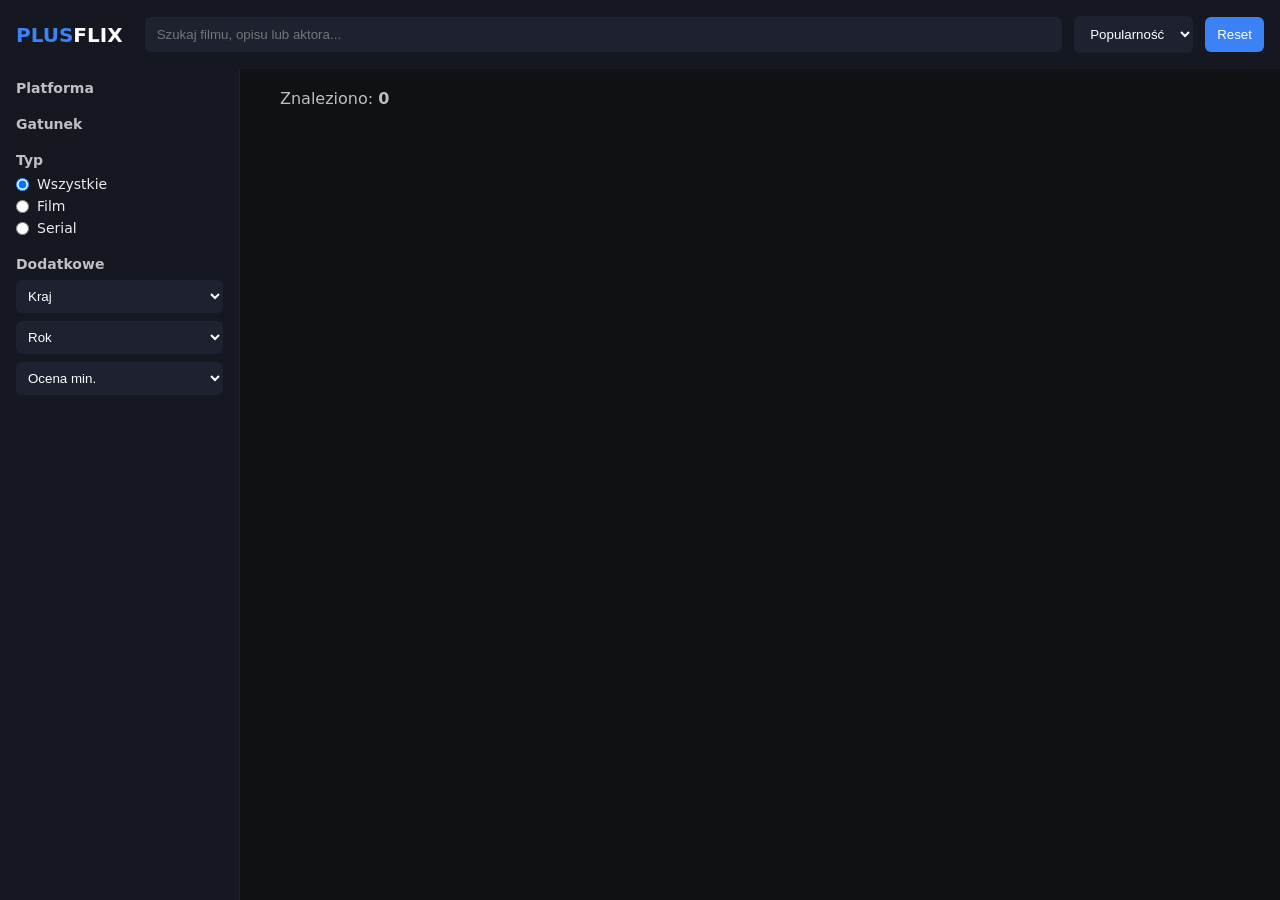
<file: index.html>
<!DOCTYPE html>
<html lang="pl">
  <head>
    <meta charset="UTF-8" />
    <title>Plusflix - Filmy i Seriale</title>
    <meta name="viewport" content="width=device-width, initial-scale=1.0" />
    <link rel="stylesheet" href="css/styles.css" />
  </head>
  <body>
    <header class="top-bar">
      <div class="logo">
        <span class="plus">PLUS</span><span class="flix">FLIX</span>
      </div>
      <input
        type="text"
        id="searchInput"
        placeholder="Szukaj filmu, opisu lub aktora..."
      />

      <select id="sortSelect">
        <option value="popularity">Popularność</option>
        <option value="rating">Ocena</option>
        <option value="newest">Najnowsze</option>
        <option value="title">Tytuł</option>
      </select>

      <button id="resetFilters">Reset</button>
    </header>

    <aside class="filters">
      <form>
        <section class="filter-group">
          <h4>Platforma</h4>
          <div id="dynamic-platforms"></div>
        </section>
        <section class="filter-group">
        <h4>Gatunek</h4>
      <div id="dynamic-categories"></div>
         </section>

        <section class="filter-group">
          <h4>Typ</h4>
          <label class="filter-option">
            <input type="radio" name="type" value="" checked />
            Wszystkie
          </label>
          <label class="filter-option">
            <input type="radio" name="type" value="Film" />
            Film
          </label>
          <label class="filter-option">
            <input type="radio" name="type" value="Serial" />
            Serial
          </label>
        </section>

        <section class="filter-group">
          <h4>Dodatkowe</h4>

          <select id="countryFilter" class="filter-select">
            <option value="">Kraj</option>
            <option value="Angielski">USA / UK</option>
            <option value="Polski">Polska</option>
            <option value="Hiszpański">Hiszpania</option>
            <option value="Koreański">Korea Południowa</option>
            <option value="Japoński">Japonia</option>
          </select>

          <select id="yearFilter" class="filter-select">
            <option value="">Rok</option>
            <option value="2024">2024</option>
            <option value="2023">2023</option>
            <option value="2022">2022</option>
            <option value="2021">2021</option>
            <option value="older">Starsze</option>
          </select>

          <select id="ratingFilter" class="filter-select">
            <option value="">Ocena min.</option>
            <option value="9">9+</option>
            <option value="8">8+</option>
            <option value="7">7+</option>
          </select>
        </section>
      </form>
    </aside>

    <main class="content">
      <div class="results-bar">
        Znaleziono: <strong id="resultsCount">0</strong>
      </div>

      <div id="noResults" class="no-results" style="display: none">
        Brak wyników dla podanych kryteriów
      </div>

      <section id="moviesGrid" class="movies-grid"></section>
    </main>

    <div id="movieModal" class="modal-overlay">
      <div id="modalContent" class="modal"></div>
    </div>

    <script type="module" src="js/main.js"></script>
  </body>
</html>
</file>
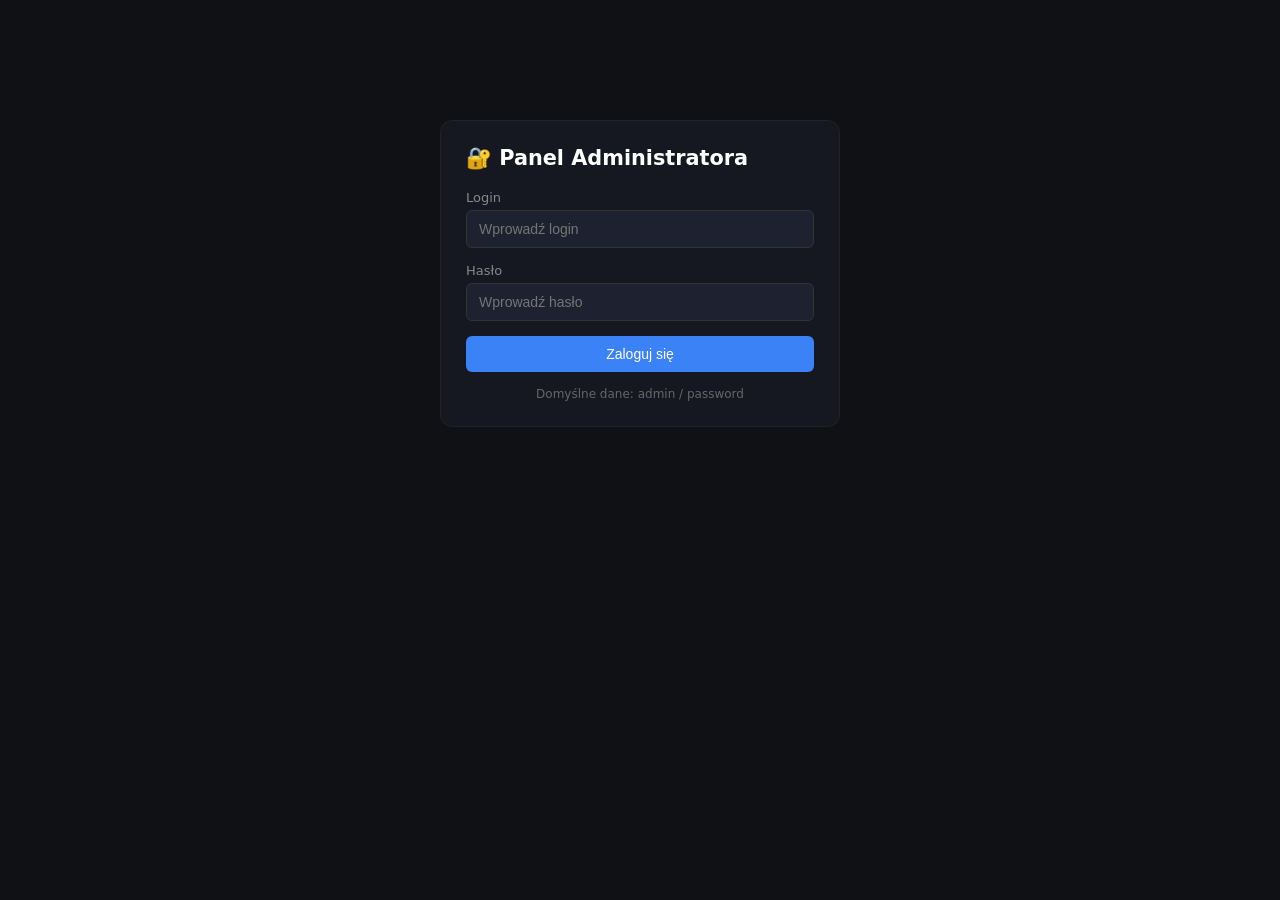
<file: admin.html>
<!doctype html>
<html lang="pl">
  <head>
    <meta charset="UTF-8" />
    <title>Plusflix - Panel Administratora</title>
    <link rel="stylesheet" href="css/styles.css" />
    <style>
      * { box-sizing: border-box; }
      body { background: #0f1115; color: #eaeaea; font-family: system-ui, sans-serif; margin: 0; padding: 0; }
      
      .admin-container { max-width: 1200px; margin: 0 auto; padding: 20px; }
      
      .admin-header { 
        display: flex; justify-content: space-between; align-items: center; 
        padding: 15px 20px; background: #151821; border-radius: 10px; margin-bottom: 20px; 
      }
      .admin-header .logo { font-size: 24px; font-weight: bold; }
      .admin-header .logo .plus { color: #3b82f6; }
      .admin-header .logo .flix { color: #fff; }
      
      .admin-nav { 
        display: flex; gap: 5px; background: #151821; padding: 10px; 
        border-radius: 10px; margin-bottom: 20px; flex-wrap: wrap;
      }
      .admin-nav button { 
        background: #1e2230; border: none; color: #aaa; cursor: pointer; 
        font-size: 14px; padding: 10px 20px; border-radius: 6px; transition: all 0.2s;
      }
      .admin-nav button:hover { background: #2a2f3d; color: #fff; }
      .admin-nav button.active { background: #3b82f6; color: #fff; }
      
      .admin-card { 
        background: #151821; padding: 25px; border-radius: 12px; 
        border: 1px solid #222; margin-bottom: 20px; 
      }
      .admin-card h2 { margin: 0 0 20px 0; font-size: 1.3rem; color: #fff; }
      
      .form-grid { display: grid; grid-template-columns: repeat(auto-fit, minmax(200px, 1fr)); gap: 15px; }
      .full-width { grid-column: 1 / -1; }
      
      label { display: block; margin-bottom: 5px; font-size: 13px; color: #888; }
      input, textarea, select { 
        background: #1e2230; border: 1px solid #333; color: white; 
        padding: 10px 12px; border-radius: 6px; width: 100%; font-size: 14px;
      }
      input:focus, textarea:focus, select:focus { border-color: #3b82f6; outline: none; }
      textarea { resize: vertical; min-height: 80px; }
      
      .btn { 
        border: none; padding: 10px 20px; border-radius: 6px; 
        cursor: pointer; font-weight: 500; transition: all 0.2s; font-size: 14px;
      }
      .btn-primary { background: #3b82f6; color: white; }
      .btn-primary:hover { background: #2563eb; }
      .btn-danger { background: #ef4444; color: white; }
      .btn-danger:hover { background: #dc2626; }
      .btn-success { background: #22c55e; color: white; }
      .btn-success:hover { background: #16a34a; }
      .btn-secondary { background: #374151; color: white; }
      .btn-secondary:hover { background: #4b5563; }
      
      .hidden { display: none !important; }
      
      /* Tabele */
      .data-table { width: 100%; border-collapse: collapse; margin-top: 15px; }
      .data-table th, .data-table td { 
        padding: 12px; text-align: left; border-bottom: 1px solid #333; 
      }
      .data-table th { background: #1e2230; color: #888; font-weight: 500; font-size: 12px; text-transform: uppercase; }
      .data-table tr:hover { background: #1a1d24; }
      .data-table .actions { display: flex; gap: 8px; }
      
      /* Recenzje */
      .review-item { 
        background: #1e2230; padding: 15px; border-radius: 8px; 
        margin-bottom: 10px; border-left: 3px solid #3b82f6;
      }
      .review-item.highlighted { border-left-color: #22c55e; background: #1a2a1a; }
      .review-header { display: flex; justify-content: space-between; align-items: center; margin-bottom: 8px; }
      .review-meta { font-size: 12px; color: #666; }
      .review-text { color: #ccc; line-height: 1.5; }
      .review-actions { display: flex; gap: 8px; margin-top: 10px; flex-wrap: wrap; }
      
      /* Statystyki */
      .stats-grid { display: grid; grid-template-columns: repeat(auto-fit, minmax(150px, 1fr)); gap: 15px; margin-bottom: 20px; }
      .stat-card { background: #1e2230; padding: 20px; border-radius: 8px; text-align: center; }
      .stat-value { font-size: 2rem; font-weight: bold; color: #3b82f6; }
      .stat-label { color: #888; font-size: 13px; margin-top: 5px; }
      
      /* Alerty */
      .alert { padding: 12px 15px; border-radius: 6px; margin-bottom: 15px; }
      .alert-success { background: #064e3b; color: #6ee7b7; }
      .alert-error { background: #7f1d1d; color: #fca5a5; }
      .alert-info { background: #1e3a5f; color: #93c5fd; }
      
      /* Lista elementów */
      .item-list { max-height: 400px; overflow-y: auto; }
      .item-row { 
        display: flex; justify-content: space-between; align-items: center;
        padding: 12px; background: #1e2230; border-radius: 6px; margin-bottom: 8px;
      }
      .item-row:hover { background: #252a38; }
      
      /* Logout button */
      #logoutBtn { margin-left: auto; background: transparent; color: #ef4444; border: 1px solid #ef4444; }
      #logoutBtn:hover { background: #ef4444; color: white; }
    </style>
  </head>
  <body>
    <div class="admin-container">

      <!-- SEKCJA LOGOWANIA -->
      <div id="loginSection" class="admin-card" style="max-width: 400px; margin: 100px auto;">
        <h2>🔐 Panel Administratora</h2>
        <form id="loginForm">
          <div style="margin-bottom: 15px;">
            <label>Login</label>
            <input type="text" id="username" placeholder="Wprowadź login" required />
          </div>
          <div style="margin-bottom: 15px;">
            <label>Hasło</label>
            <input type="password" id="password" placeholder="Wprowadź hasło" required />
          </div>
          <button type="submit" class="btn btn-primary" style="width: 100%;">Zaloguj się</button>
        </form>
        <p style="margin-top: 15px; font-size: 12px; color: #666; text-align: center;">
          Domyślne dane: admin / password
        </p>
      </div>

      <!-- PANEL ADMINA -->
      <div id="adminPanel" class="hidden">
        
        <!-- HEADER -->
        <div class="admin-header">
          <div class="logo">
            <span class="plus">PLUS</span><span class="flix">FLIX</span>
            <span style="font-size: 12px; color: #666; margin-left: 10px;">Admin Panel</span>
          </div>
          <button id="logoutBtn" class="btn">Wyloguj</button>
        </div>

        <!-- NAWIGACJA -->
        <div class="admin-nav">
          <button id="btnTabMovies" class="active">🎬 Filmy</button>
          <button id="btnTabReviews">💬 Recenzje</button>
          <button id="btnTabCategories">📁 Kategorie</button>
          <button id="btnTabPlatforms">📺 Platformy</button>
          <button id="btnTabBadwords">🚫 Filtr słów</button>
          <button id="btnTabProfile">⚙️ Profil</button>
        </div>

        <!-- ==================== SEKCJA: FILMY ==================== -->
        <div id="sectionMovies">
          <div class="admin-card">
            <h2>Dodaj / Edytuj film</h2>
            <form id="movieForm">
              <input type="hidden" id="movieId">
              <div class="form-grid">
                <div>
                  <label>Tytuł *</label>
                  <input id="title" placeholder="Tytuł filmu" required />
                </div>
                <div>
                  <label>Rok</label>
                  <input id="year" type="number" placeholder="2024" />
                </div>
                <div>
                  <label>Ocena (0-10)</label>
                  <input id="rating" type="number" step="0.1" min="0" max="10" placeholder="8.5" />
                </div>
                <div>
                  <label>Platforma</label>
                  <select id="platform">
                    <option value="">Wybierz...</option>
                    <option value="Netflix">Netflix</option>
                    <option value="Prime Video">Prime Video</option>
                    <option value="HBO Max">HBO Max</option>
                    <option value="Disney+">Disney+</option>
                    <option value="Apple TV+">Apple TV+</option>
                  </select>
                </div>
                <div>
                  <label>Typ</label>
                  <select id="type">
                    <option value="Film">Film</option>
                    <option value="Serial">Serial</option>
                  </select>
                </div>
                <div>
                  <label>Czas trwania</label>
                  <input id="duration" placeholder="120 min lub 2 sezony" />
                </div>
                <div>
                  <label>Kraj/Język</label>
                  <input id="country" placeholder="Angielski" />
                </div>
                <div>
                  <label>Popularność (0-100)</label>
                  <input id="popularity" type="number" min="0" max="100" placeholder="80" />
                </div>
                <div class="full-width">
                  <label>Gatunki (oddzielone przecinkami)</label>
                  <input id="genres" placeholder="Akcja, Sci-Fi, Thriller" />
                </div>
                <div class="full-width">
                  <label>Obsada (oddzielona przecinkami)</label>
                  <input id="cast" placeholder="Tom Hanks, Emma Watson" />
                </div>
                <div class="full-width">
                  <label>URL Plakatu</label>
                  <input id="poster" placeholder="https://..." />
                </div>
                <div class="full-width">
                  <label>URL Tła</label>
                  <input id="backdrop" placeholder="https://..." />
                </div>
                <div class="full-width">
                  <label>Opis</label>
                  <textarea id="description" placeholder="Opis filmu..." rows="3"></textarea>
                </div>
              </div>
              <div style="display: flex; gap: 10px; margin-top: 15px;">
                <button type="submit" class="btn btn-primary">💾 Zapisz film</button>
                <button type="button" id="clearMovieForm" class="btn btn-secondary">Wyczyść formularz</button>
              </div>
            </form>
          </div>

          <div class="admin-card">
            <h2>Lista filmów</h2>
            <div id="moviesList" class="item-list"></div>
          </div>
        </div>

        <!-- ==================== SEKCJA: RECENZJE ==================== -->
        <div id="sectionReviews" class="hidden">
          <div class="admin-card">
            <h2>Zarządzanie recenzjami</h2>
            <p style="color: #888; margin-bottom: 15px;">Edytuj, usuwaj lub wyróżniaj recenzje użytkowników.</p>
            <div id="reviewsList"></div>
          </div>
        </div>

        <!-- ==================== SEKCJA: KATEGORIE ==================== -->
        <div id="sectionCategories" class="hidden">
          <div class="admin-card">
            <h2>Zarządzanie kategoriami</h2>
            <div style="display: flex; gap: 10px; margin-bottom: 20px;">
              <input type="text" id="newCategoryName" placeholder="Nazwa nowej kategorii" style="flex: 1;" />
              <button id="addCategoryBtn" class="btn btn-primary">+ Dodaj kategorię</button>
            </div>
            <div id="categoriesList" class="item-list"></div>
          </div>
        </div>

        <!-- ==================== SEKCJA: PLATFORMY ==================== -->
        <div id="sectionPlatforms" class="hidden">
          <div class="admin-card">
            <h2>Zarządzanie platformami streamingowymi</h2>
            <div class="form-grid" style="margin-bottom: 20px;">
              <div>
                <label>Nazwa platformy</label>
                <input type="text" id="newPlatformName" placeholder="np. Hulu" />
              </div>
              <div>
                <label>Kolor (hex)</label>
                <input type="color" id="newPlatformColor" value="#3b82f6" style="height: 38px;" />
              </div>
              <div style="display: flex; align-items: flex-end;">
                <button id="addPlatformBtn" class="btn btn-primary">+ Dodaj platformę</button>
              </div>
            </div>
            <div id="platformsList" class="item-list"></div>
          </div>
        </div>

        <!-- ==================== SEKCJA: FILTR SŁÓW ==================== -->
        <div id="sectionBadwords" class="hidden">
          <div class="admin-card">
            <h2>Filtr zakazanych słów</h2>
            <p style="color: #888; margin-bottom: 15px;">
              Słowa z tej listy będą automatycznie zastępowane gwiazdkami w recenzjach użytkowników.
            </p>
            <div style="display: flex; gap: 10px; margin-bottom: 20px;">
              <input type="text" id="newBadword" placeholder="Nowe słowo do zablokowania" style="flex: 1;" />
              <button id="addBadwordBtn" class="btn btn-danger">+ Dodaj do filtra</button>
            </div>
            <div class="alert alert-info">
              ℹ️ Filtr słów jest definiowany w pliku <code>data/badwords.php</code>. 
              Funkcja edycji przez panel będzie dostępna w przyszłej wersji.
            </div>
          </div>
        </div>

        <!-- ==================== SEKCJA: PROFIL ==================== -->
        <div id="sectionProfile" class="hidden">
          <div class="admin-card">
            <h2>Zmień dane logowania</h2>
            <form id="profileForm">
              <div class="form-grid">
                <div class="full-width">
                  <label>Nowy login (opcjonalnie)</label>
                  <input type="text" id="newUsername" placeholder="Pozostaw puste, aby nie zmieniać" />
                </div>
                <div class="full-width">
                  <label>Aktualne hasło *</label>
                  <input type="password" id="currentPassword" placeholder="Wymagane do zmiany" required />
                </div>
                <div>
                  <label>Nowe hasło *</label>
                  <input type="password" id="newPassword" placeholder="Minimum 6 znaków" required />
                </div>
                <div>
                  <label>Powtórz nowe hasło *</label>
                  <input type="password" id="confirmPassword" placeholder="Powtórz hasło" required />
                </div>
              </div>
              <button type="submit" class="btn btn-primary" style="margin-top: 15px;">🔑 Zmień hasło</button>
            </form>
          </div>
        </div>

      </div>
    </div>

    <script src="js/admin.js"></script>
  </body>
</html>
</file>
<file: css/styles.css>
* {
  box-sizing: border-box;
  margin: 0;
  padding: 0;
}

body {
  font-family: system-ui, -apple-system, BlinkMacSystemFont, sans-serif;
  background: #0f1115;
  color: #eaeaea;
}

.top-bar {
  display: flex;
  gap: 12px;
  padding: 16px;
  background: #151821;
  position: sticky;
  top: 0;
  z-index: 10;
  align-items: center;
}

.logo {
  font-weight: bold;
  font-size: 20px;
  margin-right: 10px;
}

.logo .plus { color: #3b82f6; }
.logo .flix { color: #fff; }

.top-bar input,
.top-bar select,
.top-bar button {
  background: #1e2230;
  border: none;
  color: #fff;
  padding: 10px 12px;
  border-radius: 6px;
}

.top-bar input { flex: 1; }
.top-bar button { cursor: pointer; background: #3b82f6; }
.top-bar button:hover { background: #2563eb; }

.content {
  margin-left: 260px;
  padding: 20px;
}

.filters {
  position: fixed;
  top: 64px;
  left: 0;
  width: 240px;
  height: calc(100vh - 64px);
  background: #151821;
  padding: 16px;
  overflow-y: auto;
  border-right: 1px solid #222;
}

.filter-group { margin-bottom: 20px; }
.filter-group h4 { margin-bottom: 8px; font-size: 14px; opacity: 0.8; }
.filter-option { display: flex; align-items: center; gap: 8px; margin-bottom: 6px; font-size: 14px; cursor: pointer; }

.filter-select {
  width: 100%;
  margin-bottom: 8px;
  padding: 8px;
  border-radius: 6px;
  background: #1e2230;
  border: none;
  color: #fff;
}

.results-bar { margin-bottom: 12px; opacity: 0.8; }
.no-results { padding: 40px; text-align: center; opacity: 0.6; }

.movies-grid {
  display: grid;
  grid-template-columns: repeat(auto-fill, minmax(180px, 1fr));
  gap: 16px;
}

.movie-card {
  background: #151821;
  border-radius: 10px;
  overflow: hidden;
  cursor: pointer;
  transition: transform 0.2s ease;
}

.movie-card:hover { transform: translateY(-4px); }

.movie-poster { position: relative; aspect-ratio: 2 / 3; background: #000; }
.movie-poster img { width: 100%; height: 100%; object-fit: cover; }

.movie-platform {
  position: absolute;
  top: 8px;
  left: 8px;
  background: rgba(0, 0, 0, 0.7);
  padding: 4px 6px;
  font-size: 11px;
  border-radius: 4px;
}

.movie-rating {
  position: absolute;
  top: 8px;
  right: 8px;
  background: #3b82f6;
  padding: 4px 6px;
  font-size: 11px;
  border-radius: 4px;
}

.movie-info { padding: 10px; }
.movie-info h3 { font-size: 14px; margin-bottom: 6px; }
.movie-meta { font-size: 12px; opacity: 0.7; margin-bottom: 6px; }

.movie-genres span {
  font-size: 11px;
  background: #1e2230;
  padding: 2px 6px;
  border-radius: 4px;
  margin-right: 4px;
}

#movieModal.modal-overlay {
  display: none;
  position: fixed;
  inset: 0;
  background: rgba(0, 0, 0, 0.9);
  align-items: center;
  justify-content: center;
  z-index: 9999;
  padding: 20px;
}

#movieModal.modal-overlay.active { display: flex; }

#modalContent.modal {
  background: #151821;
  max-width: 800px;
  width: 100%;
  max-height: 90vh;
  border-radius: 12px;
  position: relative;
  overflow-y: auto;
  display: flex;
  flex-direction: column;
  box-shadow: 0 0 40px rgba(0,0,0,0.8);
}

.modal-header { position: relative; width: 100%; min-height: 250px; }

.modal-backdrop {
  width: 100%;
  height: 100%;
  min-height: 250px;
  object-fit: cover;
  border-top-left-radius: 12px;
  border-top-right-radius: 12px;
}

.close-modal {
  position: absolute;
  right: 15px;
  top: 15px;
  background: rgba(0,0,0,0.6);
  border: none;
  font-size: 28px;
  color: #fff;
  cursor: pointer;
  width: 40px;
  height: 40px;
  border-radius: 50%;
  z-index: 10;
  display: flex;
  align-items: center;
  justify-content: center;
}

.close-modal:hover { background: rgba(0,0,0,0.8); }

.modal-body { padding: 25px; }

.modal-title-row {
  display: flex;
  justify-content: space-between;
  align-items: center;
  margin-bottom: 15px;
}

.modal-title-row h1 { font-size: 24px; }

.modal-rating {
  background: #3b82f6;
  padding: 8px 12px;
  border-radius: 6px;
  font-weight: bold;
}

.modal-meta {
  display: flex;
  gap: 15px;
  font-size: 14px;
  opacity: 0.7;
  margin-bottom: 15px;
}

.modal-description { line-height: 1.6; margin-bottom: 15px; }

.reviews-section { margin-top: 20px; }
.reviews-section h3 { margin-bottom: 15px; }

.review-item {
  background: #1e2230;
  padding: 15px;
  border-radius: 8px;
  margin-bottom: 12px;
  border-left: 4px solid #3b82f6;
}

.review-item.highlighted {
  border-left-color: #22c55e;
  background: #1a2a1a;
}

#newReviewText {
  width: 100%;
  padding: 12px;
  background: #0f1115;
  color: white;
  border: 1px solid #333;
  border-radius: 8px;
  margin-top: 10px;
}

#newReviewText:focus {
  border-color: #3b82f6;
  outline: none;
}

@media (max-width: 900px) {
  .filters { position: static; width: 100%; height: auto; border-right: none; }
  .content { margin-left: 0; }
  .top-bar { flex-wrap: wrap; }
}

.hidden { display: none !important; }
</file>
